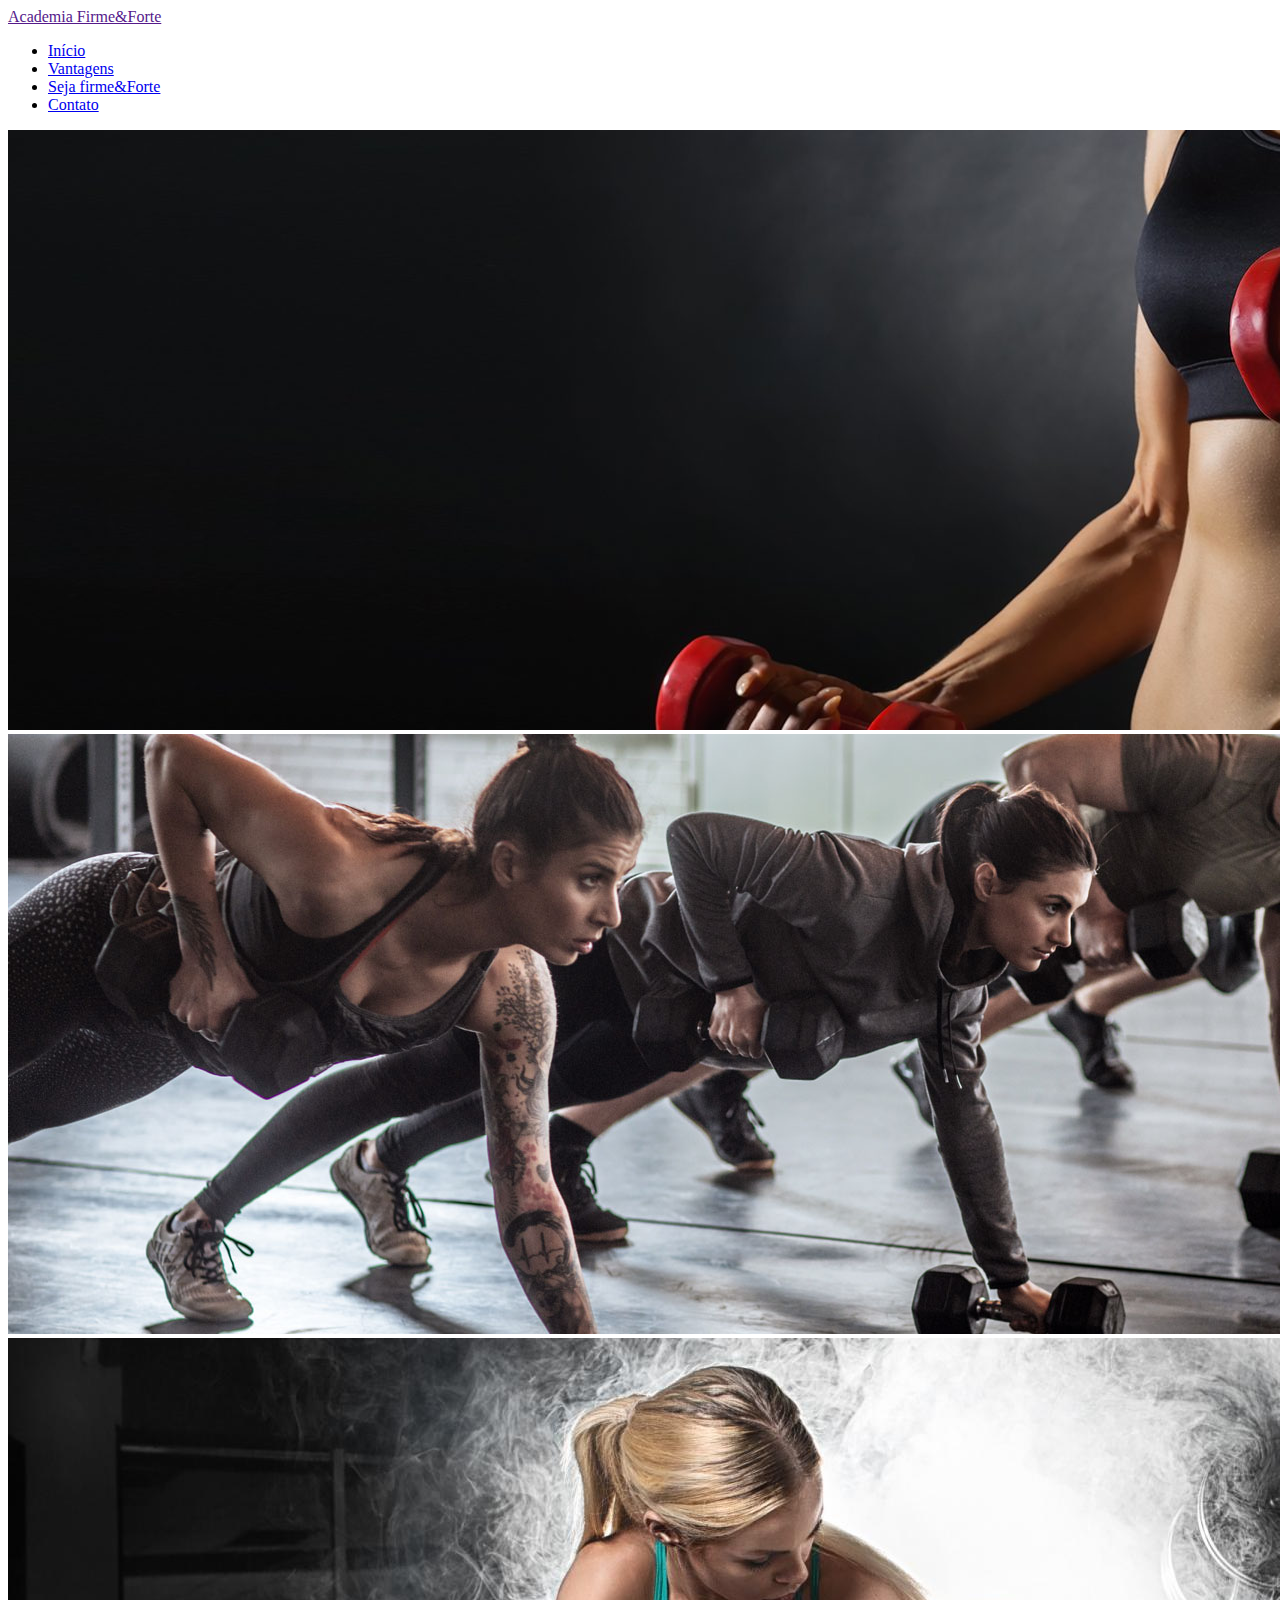
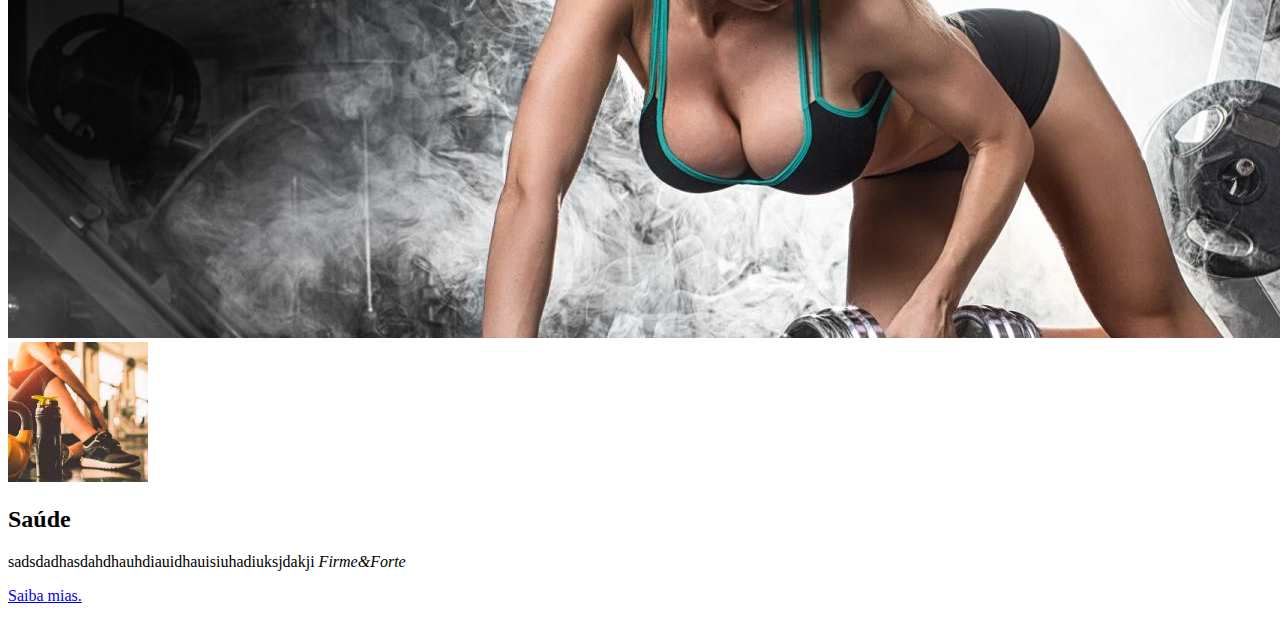
<file: academia/index.html>
<!DOCTYPE html> 
<html lang "pt-br">
    <head>
        <title></title>
        <meta charset="utf8">
        <meta name="viewport" content="width=device-width, initial-scale=1.0">
        <link href="https://cdn.jsdelivr.net/npm/bootstrap@5.0.1/dist/css/bootstrap.min.css" rel="stylesheet" integrity="sha384-+0n0xVW2eSR5OomGNYDnhzAbDsOXxcvSN1TPprVMTNDbiYZCxYbOOl7+AMvyTG2x" crossorigin="anonymous"> <!-- link para usar bootstrap na nuvem css-->

    </head>

    <body>
        <main>
            <nav class="navbar navbar-expand-lg navbar-dark bg-dark" >
                <a href="" class="navbar-brand">Academia Firme&Forte</a>
                <ul class="navbar-nav">
                    <li class="nav-item">
                        <a href="#" class="nav-link"> Início</a>
                    </li>

                    <li class="nav-item">
                        <a href="#" class="nav-link">Vantagens</a>
                    </li>

                    <li class="nav-item">
                        <a href="#" class="nav-link">Seja firme&Forte</a>
                    </li>

                    <li class="nav-item">
                        <a href="#" class="nav-link">Contato</a>
                    </li>
                </ul>

            </nav>

            <div id="carousel" class="carousel slide" data-bs-ride="carousel">
                <div class="carousel-inner">
                  <div class="carousel-item active">
                    <img src="img/musculação-1920x600.jpg" class="d-block w-100" alt="mulher halter">
                  </div>
                  <div class="carousel-item">
                    <img src="img/musculacao2.jpg" class="d-block w-100" alt="grupo em exercício">
                  </div>
                  <div class="carousel-item">
                    <img src="img/musculacao3.jpg" class="d-block w-100" alt=" mulher treinando">
                  </div>
                </div>
              </div>

              <div class="container">
                <div class="row">
                    <div class="col-lg-4">
                        <img src="img/download.jpeg"  class="rounded-circle" width="140" height="140" alt="mulher descançando">
                        <h2>Saúde</h2>
                        <p>sadsdadhasdahdhauhdiauidhauisiuhadiuksjdakji <em>Firme&Forte</em> </p>
                        <p>
                            <a href="#" class="btn-btn success">Saiba mias.</a>
                        </p>

                    </div>

                    <div class="col-lg-4">

                    </div>

                    <div class="col-lg-4">

                    </div>

                </div>

              </div>
        </main>
        <div>

        </div>

        <script src="https://cdn.jsdelivr.net/npm/@popperjs/core@2.9.2/dist/umd/popper.min.js" integrity="sha384-IQsoLXl5PILFhosVNubq5LC7Qb9DXgDA9i+tQ8Zj3iwWAwPtgFTxbJ8NT4GN1R8p" crossorigin="anonymous"></script> <!-- links para usar bootstrap na nuvem javascript-->
        <script src="https://cdn.jsdelivr.net/npm/bootstrap@5.0.1/dist/js/bootstrap.min.js" integrity="sha384-Atwg2Pkwv9vp0ygtn1JAojH0nYbwNJLPhwyoVbhoPwBhjQPR5VtM2+xf0Uwh9KtT" crossorigin="anonymous"></script>
    </body>

</html>
</file>
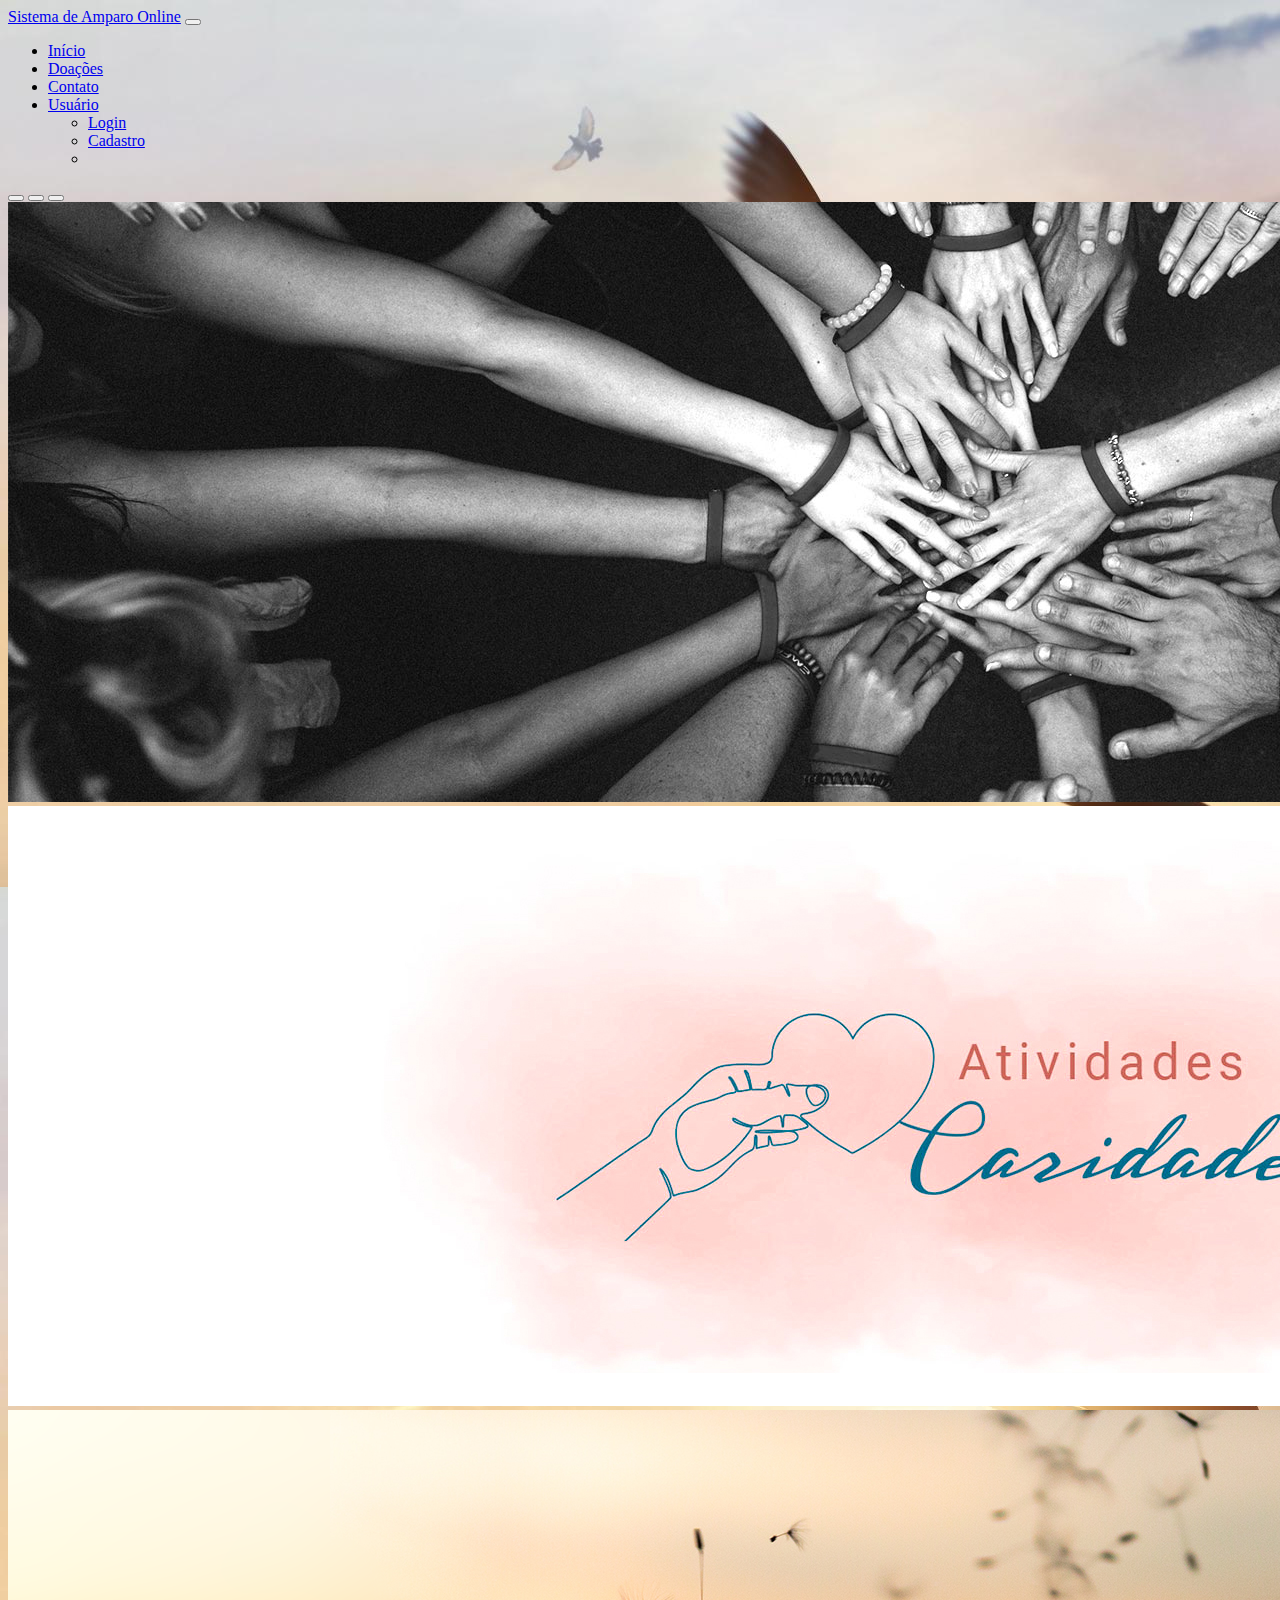
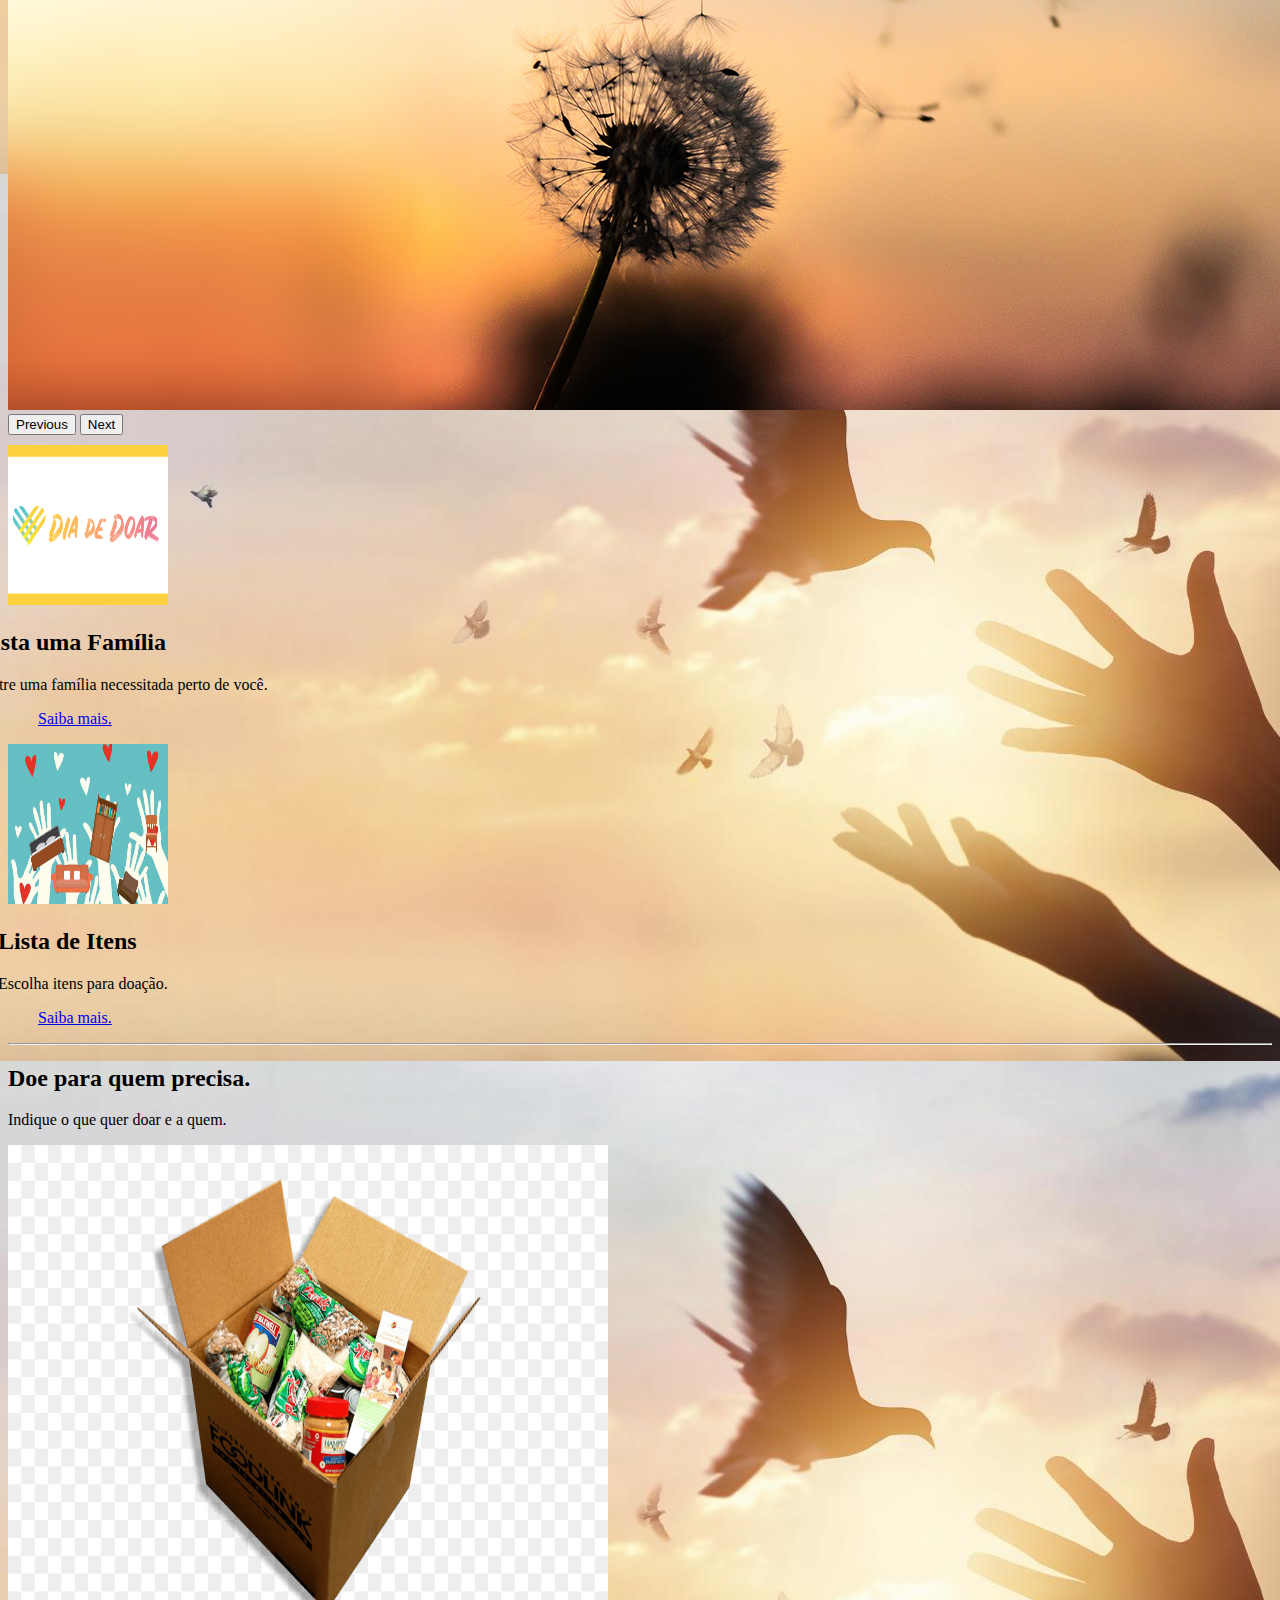
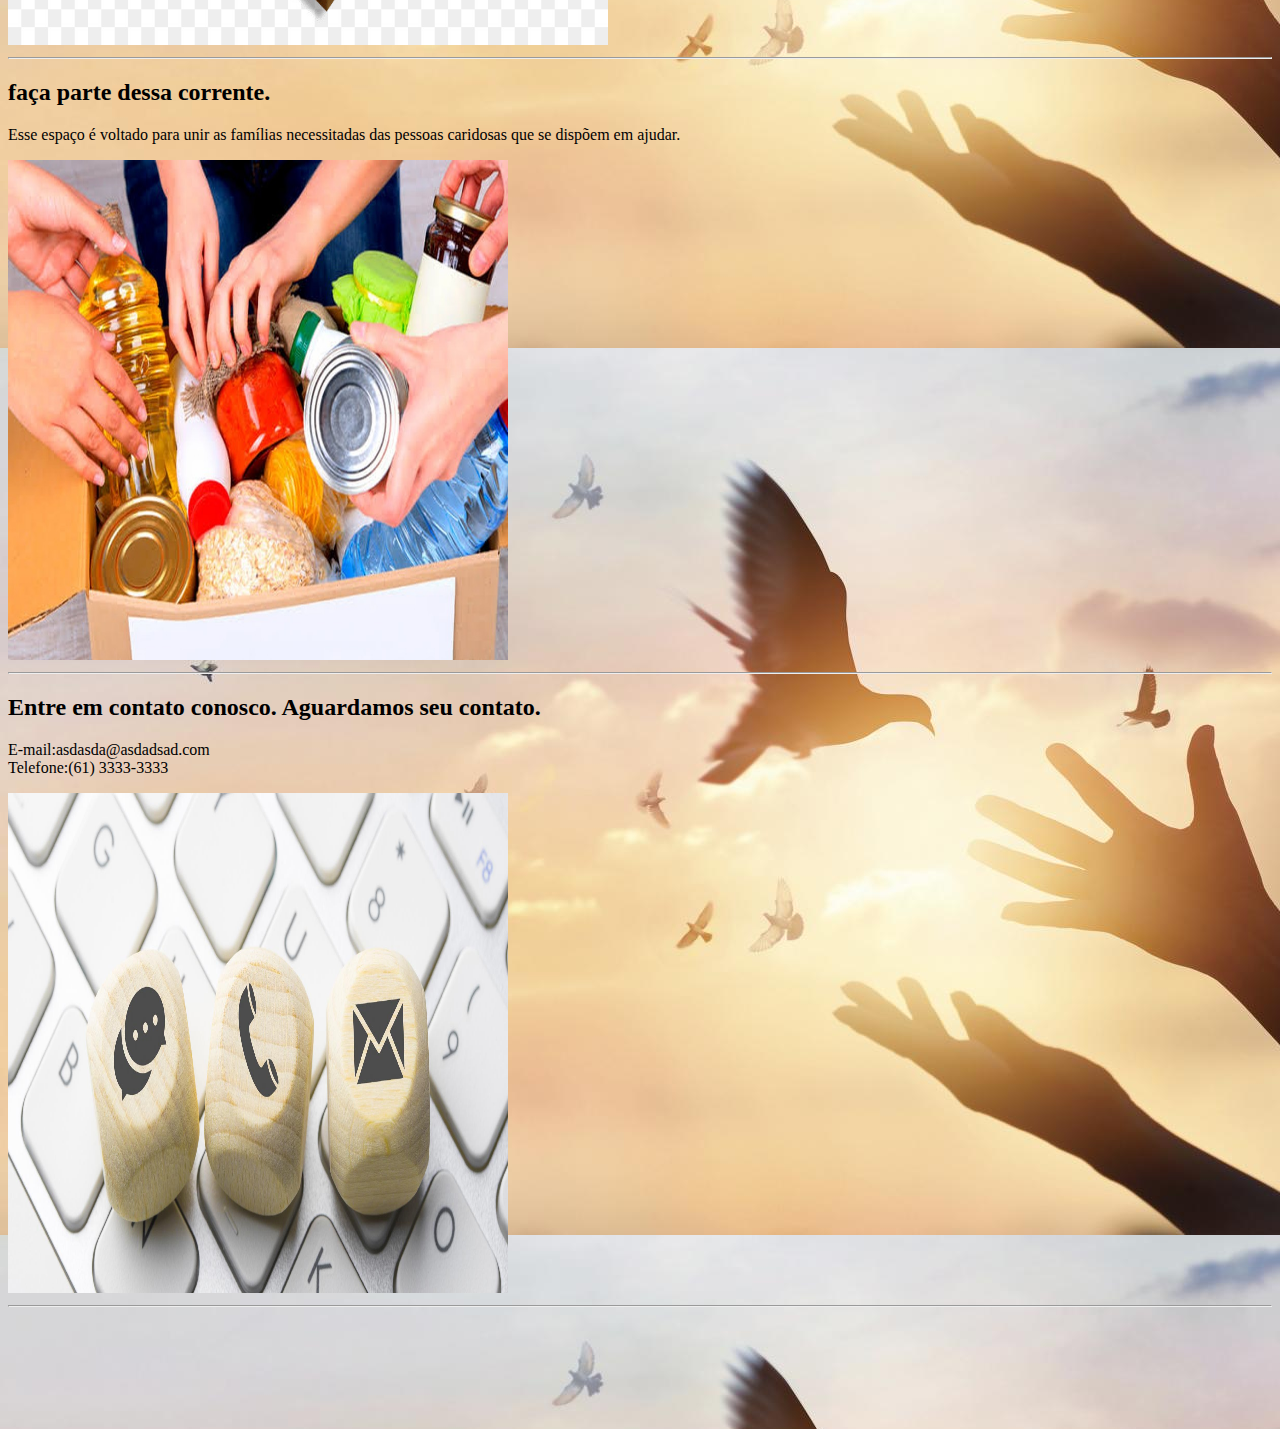
<file: amparoonline/index.html>
<!DOCTYPE html> 
<html lang="pt-br">
    <head>
        <title></title>
        <meta charset="utf8">
        <meta name="viewport" content="width=device-width, initial-scale=1.0">
        <link href="https://cdn.jsdelivr.net/npm/bootstrap@5.0.1/dist/css/bootstrap.min.css" rel="stylesheet" integrity="sha384-+0n0xVW2eSR5OomGNYDnhzAbDsOXxcvSN1TPprVMTNDbiYZCxYbOOl7+AMvyTG2x" crossorigin="anonymous"> <!-- link para usar bootstrap na nuvem css-->
        <link rel="stylesheet" href="css/style.css">

    </head>
    <body style="background-image: url(img/pomba.jpg);">
        <main>
          
            <!--<nav class="navbar navbar-expand-lg navbar-dark bg-dark">
              <div class="container-fluid"></div> 
                <a href="" class="navbar-brand">Sistema de Amparo Online</a>
                <ul class="navbar-nav">
                    <li class="nav-item">
                        <a href="#" class="nav-link">Início</a>
                    </li>

                    <li class="nav-item">
                        <a href="#forma-doar" class="nav-link">Meios de Doação</a>
                    </li> 

                    <li class="nav-item">
                        <a href="#sobre" class="nav-link">Amparo Online</a>
                    </li>

                    <li class="nav-item">
                        <a href="#contato" class="nav-link">Contato</a>
                    </li>
                </ul>-->

                <!--<nav class="navbar navbar-expand-lg navbar-light bg-light">
                  <div class="container-fluid">
                    <a class="navbar-brand" href="#">Sistema de Amparo Online</a>
                    <button class="navbar-toggler" type="button" data-bs-toggle="collapse" data-bs-target="#navbarNavAltMarkup" aria-controls="navbarNavAltMarkup" aria-expanded="false" aria-label="Toggle navigation">
                      <span class="navbar-toggler-icon"></span>
                    </button>
                    <div class="collapse navbar-collapse" id="navbarNavAltMarkup">
                      <div class="navbar-nav">
                        <a class="nav-link active" aria-current="page" href="#">Início</a>
                        <a class="nav-link" href="#forma-doar">Doações</a>
                        <a class="nav-link" href="#sobre">Sobre</a>
                        <a class="nav-link" href="#contato">Contato</a>
                        <a class="nav-link" href="#entrar">Entrar</a>
                        <a class="nav-link disabled" href="#membro" tabindex="-1" aria-disabled="true">Membro</a>
                      </div>
                    </div>
                  </div>
                </nav>

            </nav>-->

            <nav class="navbar navbar-expand-lg navbar-dark bg-dark">
              <div class="container-fluid">
                <a class="navbar-brand" href="#">Sistema de Amparo Online</a>
                <!--<nav class="navbar navbar-light bg-light">
  <a class="navbar-brand" href="#">
    <img src="/docs/4.1/assets/brand/bootstrap-solid.svg" width="30" height="30" class="d-inline-block align-top" alt="">
    Bootstrap
  </a>
</nav>-->
                <button class="navbar-toggler" type="button" data-bs-toggle="collapse" data-bs-target="#navbarNavDropdown" aria-controls="navbarNavDropdown" aria-expanded="false" aria-label="Toggle navigation">
                  <span class="navbar-toggler-icon"></span>
                </button>
                <div class="collapse navbar-collapse" id="navbarNavDropdown">
                  <ul class="navbar-nav">
                    <li class="nav-item">
                      <a class="nav-link active" aria-current="page" href="#">Início</a>
                    </li>
                    <li class="nav-item">
                      <a class="nav-link" href="#forma-doar">Doações</a>
                    </li>
                    <li class="nav-item">
                      <a class="nav-link" href="#sobre">Contato</a>
                    </li>
                    <li class="nav-item dropdown">
                      <a class="nav-link dropdown-toggle" href="#" id="navbarDropdownMenuLink" role="button" data-bs-toggle="dropdown" aria-expanded="false">
                        Usuário
                      </a>
                      <ul class="dropdown-menu" aria-labelledby="navbarDropdownMenuLink">
                        <li><a class="dropdown-item" href="login.html">Login</a></li>
                        <li><a class="dropdown-item" href="formulario.html">Cadastro</a></li>
                        <li><a class="dropdown-item" href="#"></a></li>
                      </ul>
                    </li>
                  </ul>
                </div>
              </div>
            </nav>

            <div id="carrossel" class="carousel slide carousel-fade carousel-dark" data-bs-ride="carousel">
                
                <!--indicadores: Adiciona indicadores para o carrossel. Estes são os pequenos 
                    pontos na parte inferior de cada slide (que indica quantos slides existem 
                    no carrossel e qual slide o usuário está visualizando no momento-->
                <div class="carousel-indicators">
                    <button type="button" data-bs-target="#carrossel" data-bs-slide-to="0" class="active" aria-current="true" aria-label="Slide 1"></button>
                    <button type="button" data-bs-target="#carrossel" data-bs-slide-to="1" aria-label="Slide 2"></button>
                    <button type="button" data-bs-target="#carrossel" data-bs-slide-to="2" aria-label="Slide 3"></button>
                </div>

                <div class="carousel-inner"> <!--adiciona slides ao carrossel-->
                  <div class="carousel-item active" data-bs-interval="2000"> <!--Especifica o conteúdo de cada slide-->
                    <img src="img/banner-familia.jpg" class="d-block w-100" alt="grupo de mãos">
                  </div>
                  <div class="carousel-item" data-bs-interval="2000">
                    <img src="img/caridade.jpg" class="d-block w-100" alt="banner simples">
                  </div>
                  <div class="carousel-item" data-bs-interval="2000">
                    <img src="img/denteLeao.png" class="d-block w-100" alt="mãos dadas">
                  </div>
                </div>
                
                    <!--Controles-->
                    <!--Adiciona um botão esquerdo (anterior) ao carrossel, que permite ao usuário 
                    voltar entre os slides-->                  
                    <button class="carousel-control-prev" type="button" data-bs-target="#carrossel" data-bs-slide="prev">
                        <span class="carousel-control-prev-icon" aria-hidden="true"></span>
                        <span class="visually-hidden">Previous</span>
                    </button>

                      <!--Adiciona um botão direito (proximo) ao carrossel, que permite ao usuário 
                    avançar entre os slides-->
                      <button class="carousel-control-next" type="button" data-bs-target="#carrossel" data-bs-slide="next">
                        <span class="carousel-control-next-icon" aria-hidden="true"></span>
                        <span class="visually-hidden">Next</span>
                      </button>

              </div>

              <div class="container">
                <div class="row">
                    <div class="col-lg-4 customizaHeading">
                        <img src="img/Dia-de-Doar.jpg"  class="rounded-circle" width="160" height="160" alt="imagem com escrita dia de doar">
                        <h2 style="margin-left: -50px;">Assista uma Família</h2>
                        <p style="margin-left: -50px;">Encontre uma família necessitada perto de você.<em></em> </p>
                        <p>
                            <a href="#" class="btn btn-success" style="margin-left: 30px;">Saiba mais.</a>
                        </p>

                    </div>

                    <div class="col-lg-4 customizaHeading">
                        <img src="img/doacao-de-moveis.jpg" class="rounded-circle" width="160" height="160" alt="imagem de mãos">
                        <h2 style="margin-left: -10px;">Lista de Itens</h2>
                        <p style="margin-left: -10px;">Escolha itens para doação.<em></em> </p>
                        <p>
                            <a href="#" class="btn btn-success" style="margin-left: 30px;">Saiba mais.</a>
                        </p>

                    </div>

                    <div class="col-lg-4">

                    </div>

                <div class="container marketing">
                    <hr class="featurette-divider">
                    <div class="row featurette" id="forma-doar">
                        <div class="col-md-7">
                          <h2 class="featurette-heading" style="vertical-align: inherit;">Doe para quem precisa.
                            <span class="text-muted" style="vertical-align: inherit;">
                            </span>
                            </h2>
                          <p class="lead" style="vertical-align: inherit;">Indique o que quer doar e a quem.</p>
                        </div>

                        <div class="col-md-5">
                          <div id="imagem">
                            <img class="bd-placeholder-img bd-placeholder-img-lg featurette-image img-fluid mx-auto" src="img/caixaAlimentos.jpg" alt="" width="600px" height="500" role="img">
                            
                          </div>
                        </div>
                    </div>
                    
                      <hr class="featurette-divider">
                      <div class="row featurette" id="sobre">
                        <div class="col-md-7 order-md-2">
                          <h2 class="featurette-heading" style="vertical-align: inherit;">faça parte dessa corrente. 
                            <span class="text-muted" style="vertical-align: inherit;"></span>
                            </h2>
                          <p class="lead" style="vertical-align: inherit;">Esse espaço é voltado para unir as famílias necessitadas das pessoas caridosas que se dispõem em ajudar.</p>
                        </div>
                        <div class="col-md-5 order-md-1">
                          <img class="bd-placeholder-img bd-placeholder-img-lg featurette-image img-fluid mx-auto" src="img/doacao.jpg" alt="" width="500px" height="500" role="img">
                          <!--<svg class="bd-placeholder-img bd-placeholder-img-lg featurette-image img-fluid mx-auto" width="500" height="500" xmlns="http://www.w3.org/2000/svg" role="img" aria-label="Marcador de posição: 500x500" preserveAspectRatio="xMidYMid slice" focusable="false"><title>Placeholder</title><rect width="100%" height="100%" fill="#eee"></rect><text x="50%" y="50%" fill="#aaa" dy=".3em">500x500</text></svg>
                          -->
                        </div>
                      </div>
                      <hr class="featurette-divider">
                      <div class="row featurette" id="contato">
                        <div class="col-md-7">
                          <h2 class="featurette-heading" style="vertical-align: inherit;">Entre em contato conosco. 
                            <span class="text-muted" style="vertical-align: inherit;">Aguardamos seu contato.</span></h2>
                          <p class="lead" style="vertical-align: inherit;">E-mail:asdasda@asdadsad.com <br> Telefone:(61) 3333-3333</p>
                        </div>
                        <div class="col-md-5">
                          <img class="bd-placeholder-img bd-placeholder-img-lg featurette-image img-fluid mx-auto" src="img/contato.jpg" alt="" width="500px" height="500px" role="img">
                          <!--<svg class="bd-placeholder-img bd-placeholder-img-lg featurette-image img-fluid mx-auto" width="500" height="500" xmlns="http://www.w3.org/2000/svg" role="img" aria-label="Marcador de posição: 500x500" preserveAspectRatio="xMidYMid slice" focusable="false"><title>Placeholder</title><rect width="100%" height="100%" fill="#eee"></rect><text x="50%" y="50%" fill="#aaa" dy=".3em">500x500</text></svg>
                          -->
                        </div>
                      </div>
                      <hr class="featurette-divider">
                </div>

              </div>
              <a href="index.html"> <img src="img/topo.png" alt="botão topo" width="100px" style="bottom: 0%; margin-left: 100%; position: sticky;"></a>
              
        </main>
        
        <script src="https://cdn.jsdelivr.net/npm/@popperjs/core@2.9.2/dist/umd/popper.min.js" integrity="sha384-IQsoLXl5PILFhosVNubq5LC7Qb9DXgDA9i+tQ8Zj3iwWAwPtgFTxbJ8NT4GN1R8p" crossorigin="anonymous"></script> <!-- links para usar bootstrap na nuvem javascript-->
        <script src="https://cdn.jsdelivr.net/npm/bootstrap@5.0.1/dist/js/bootstrap.min.js" integrity="sha384-Atwg2Pkwv9vp0ygtn1JAojH0nYbwNJLPhwyoVbhoPwBhjQPR5VtM2+xf0Uwh9KtT" crossorigin="anonymous"></script>
    </body>
 </html>
</file>
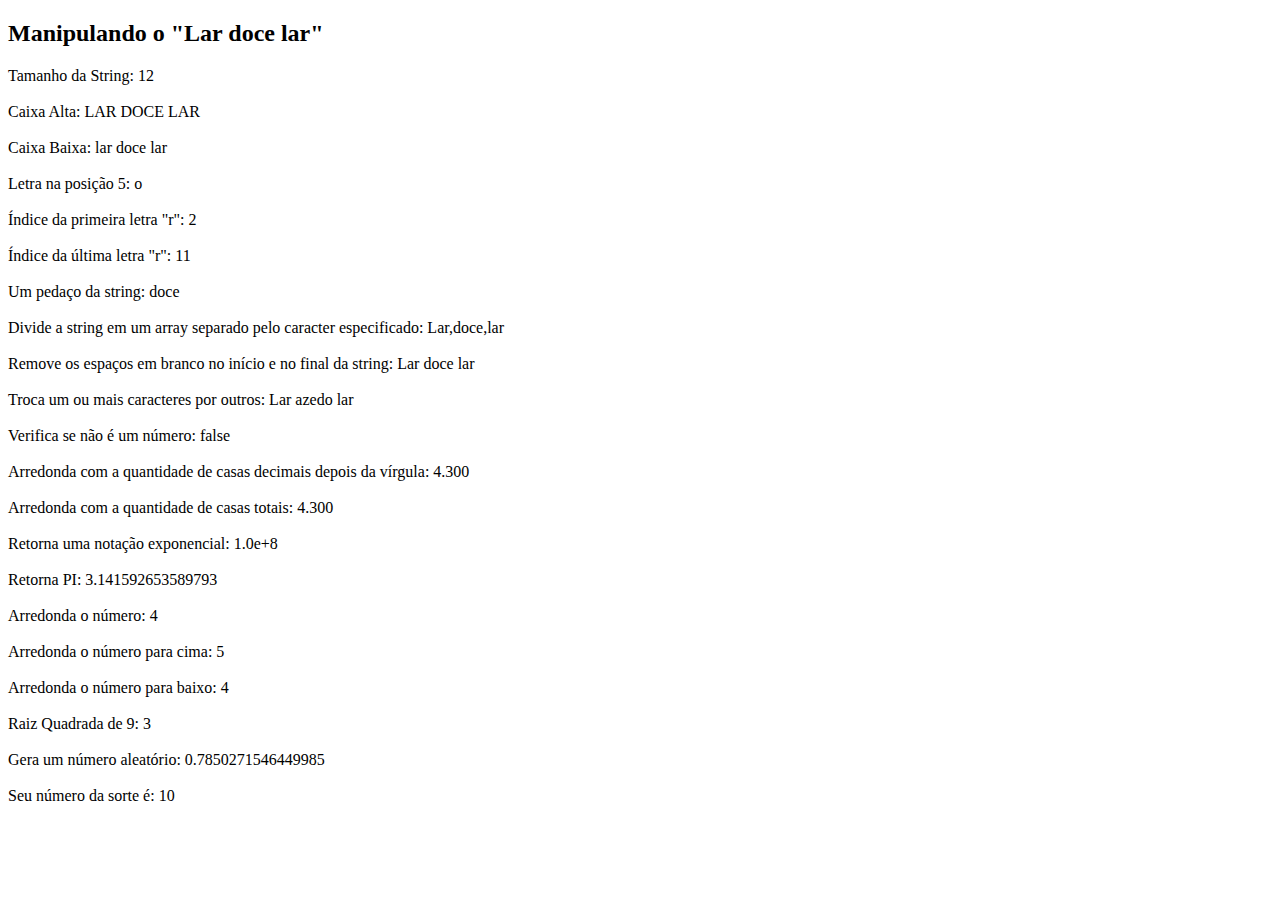
<file: javaObjects.html>
<!DOCTYPE html>
<html lang="pt-br">
	<head>
		<meta charset="utf-8">
        <title>Java Global Object</title>
        
    </head>
    <body>
         
        <h2>Manipulando o "Lar doce lar"</h2>
        


        <script src="js/javaObjects.js"></script>
    </body>
</html>
</file>
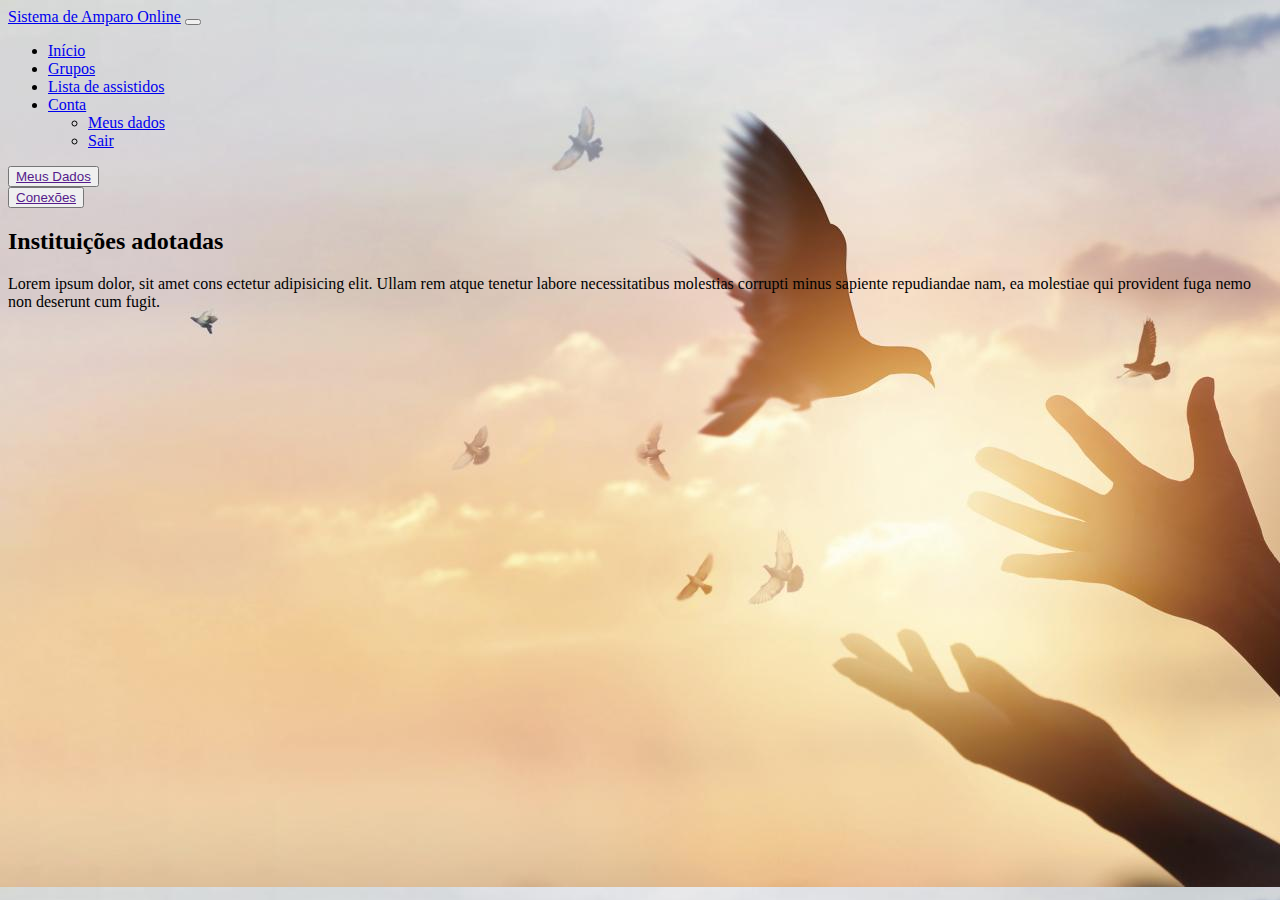
<file: amparoonline/areaUsuario.html>
<!DOCTYPE html>
<html lang="pt-br">

<head>
  <meta charset="UTF-8">
  <meta name="viewport" content="width=device-width, initial-scale=1.0">
  <link href="https://cdn.jsdelivr.net/npm/bootstrap@5.0.1/dist/css/bootstrap.min.css" rel="stylesheet"
    integrity="sha384-+0n0xVW2eSR5OomGNYDnhzAbDsOXxcvSN1TPprVMTNDbiYZCxYbOOl7+AMvyTG2x" crossorigin="anonymous">
  <script src="https://cdn.jsdelivr.net/npm/@popperjs/core@2.9.2/dist/umd/popper.min.js"
    integrity="sha384-IQsoLXl5PILFhosVNubq5LC7Qb9DXgDA9i+tQ8Zj3iwWAwPtgFTxbJ8NT4GN1R8p"
    crossorigin="anonymous"></script> <!-- links para usar bootstrap na nuvem javascript-->
  <script src="https://cdn.jsdelivr.net/npm/bootstrap@5.0.1/dist/js/bootstrap.min.js"
    integrity="sha384-Atwg2Pkwv9vp0ygtn1JAojH0nYbwNJLPhwyoVbhoPwBhjQPR5VtM2+xf0Uwh9KtT"
    crossorigin="anonymous"></script>
  <title>Área do Usuário</title>
</head>

<body style="background-image: url(img/pomba.jpg);">
  <main>

    <nav class="navbar navbar-expand-lg navbar-dark bg-dark">
      <div class="container-fluid">
        <a class="navbar-brand" href="#">Sistema de Amparo Online</a>
        <button class="navbar-toggler" type="button" data-bs-toggle="collapse" data-bs-target="#navbarNavDropdown"
          aria-controls="navbarNavDropdown" aria-expanded="false" aria-label="Toggle navigation">
          <span class="navbar-toggler-icon"></span>
        </button>
        <div class="collapse navbar-collapse" id="navbarNavDropdown">
          <ul class="navbar-nav">
            <li class="nav-item">
              <a class="nav-link active" aria-current="page" href="#">Início</a>
            </li>
            <li class="nav-item">
              <a class="nav-link" href="#forma-doar">Grupos</a>
            </li>
            <li class="nav-item">
              <a class="nav-link" href="#sobre">Lista de assistidos</a>
            </li>
            <li class="nav-item dropdown">
              <a class="nav-link dropdown-toggle" href="#" id="navbarDropdownMenuLink" role="button"
                data-bs-toggle="dropdown" aria-expanded="false">
                Conta
              </a>
              <ul class="dropdown-menu" aria-labelledby="navbarDropdownMenuLink">
                <li><a class="dropdown-item" href="login.html">Meus dados</a></li>
                <li><a class="dropdown-item" href="formulario.html">Sair</a></li>

              </ul>
            </li>
          </ul>
        </div>
      </div>
    </nav>

    <!--<div id="carrossel" class="carousel slide carousel-fade carousel-dark" data-bs-ride="carousel">
            
            <!--indicadores: Adiciona indicadores para o carrossel. Estes são os pequenos 
                pontos na parte inferior de cada slide (que indica quantos slides existem 
                no carrossel e qual slide o usuário está visualizando no momento
            <div class="carousel-indicators">
                <button type="button" data-bs-target="#carrossel" data-bs-slide-to="0" class="active" aria-current="true" aria-label="Slide 1"></button>
                <button type="button" data-bs-target="#carrossel" data-bs-slide-to="1" aria-label="Slide 2"></button>
                <button type="button" data-bs-target="#carrossel" data-bs-slide-to="2" aria-label="Slide 3"></button>
            </div>

            <div class="carousel-inner"> <!--adiciona slides ao carrossel
              <div class="carousel-item active" data-bs-interval="2000"> <!--Especifica o conteúdo de cada slide
                <img src="img/banner-familia.jpg" class="d-block w-100" alt="grupo de mãos">
              </div>
              <div class="carousel-item" data-bs-interval="2000">
                <img src="img/caridade.jpg" class="d-block w-100" alt="banner simples">
              </div>
              <div class="carousel-item" data-bs-interval="2000">
                <img src="img/denteLeao.png" class="d-block w-100" alt="mãos dadas">
              </div>
            </div>
            
                <!--Controles-->
    <!--Adiciona um botão esquerdo (anterior) ao carrossel, que permite ao usuário 
                voltar entre os slides                
                <button class="carousel-control-prev" type="button" data-bs-target="#carrossel" data-bs-slide="prev">
                    <span class="carousel-control-prev-icon" aria-hidden="true"></span>
                    <span class="visually-hidden">Previous</span>
                </button>

                  <!--Adiciona um botão direito (proximo) ao carrossel, que permite ao usuário 
                avançar entre os slides
                  <button class="carousel-control-next" type="button" data-bs-target="#carrossel" data-bs-slide="next">
                    <span class="carousel-control-next-icon" aria-hidden="true"></span>
                    <span class="visually-hidden">Next</span>
                  </button>

          </div>

          <div class="container">
            <div class="row">
                <div class="col-lg-4 customizaHeading">
                    <img src="img/Dia-de-Doar.jpg"  class="rounded-circle" width="160" height="160" alt="imagem com escrita dia de doar">
                    <h2 style="margin-left: -50px;">Assista uma Família</h2>
                    <p style="margin-left: -50px;">Encontre uma família necessitada perto de você.<em></em> </p>
                    <p>
                        <a href="#" class="btn btn-success" style="margin-left: 30px;">Saiba mais.</a>
                    </p>

                </div>

                <div class="col-lg-4 customizaHeading">
                    <img src="img/doacao-de-moveis.jpg" class="rounded-circle" width="160" height="160" alt="imagem de mãos">
                    <h2 style="margin-left: -10px;">Lista de Itens</h2>
                    <p style="margin-left: -10px;">Escolha itens para doação.<em></em> </p>
                    <p>
                        <a href="#" class="btn btn-success" style="margin-left: 30px;">Saiba mais.</a>
                    </p>

                </div>-->

    <div class="container">
      <div class="row">
        <div class="col-3">
          <div class="row-cols-3">
            <div class="modal-dialog">

              <button><a href="">Meus Dados</a></button>

            </div>
            <div>

            </div>

            <button><a href="">Conexões</a></button>

          </div>
        </div>
        <div class="col-9">
          <h2>Instituições adotadas</h2>
          <p>Lorem ipsum dolor, sit amet cons ectetur adipisicing elit. Ullam rem atque tenetur labore necessitatibus
            molestias corrupti minus sapiente repudiandae nam, ea molestiae qui provident fuga nemo non deserunt cum
            fugit.</p>

        </div>

      </div>

    </div>

    <a href="index.html"> <img src="img/topo.png" alt="botão topo" width="100px"
        style="bottom: 0%; margin-left: 100%; position: sticky;"></a>

  </main>

</body>

</html>
</file>
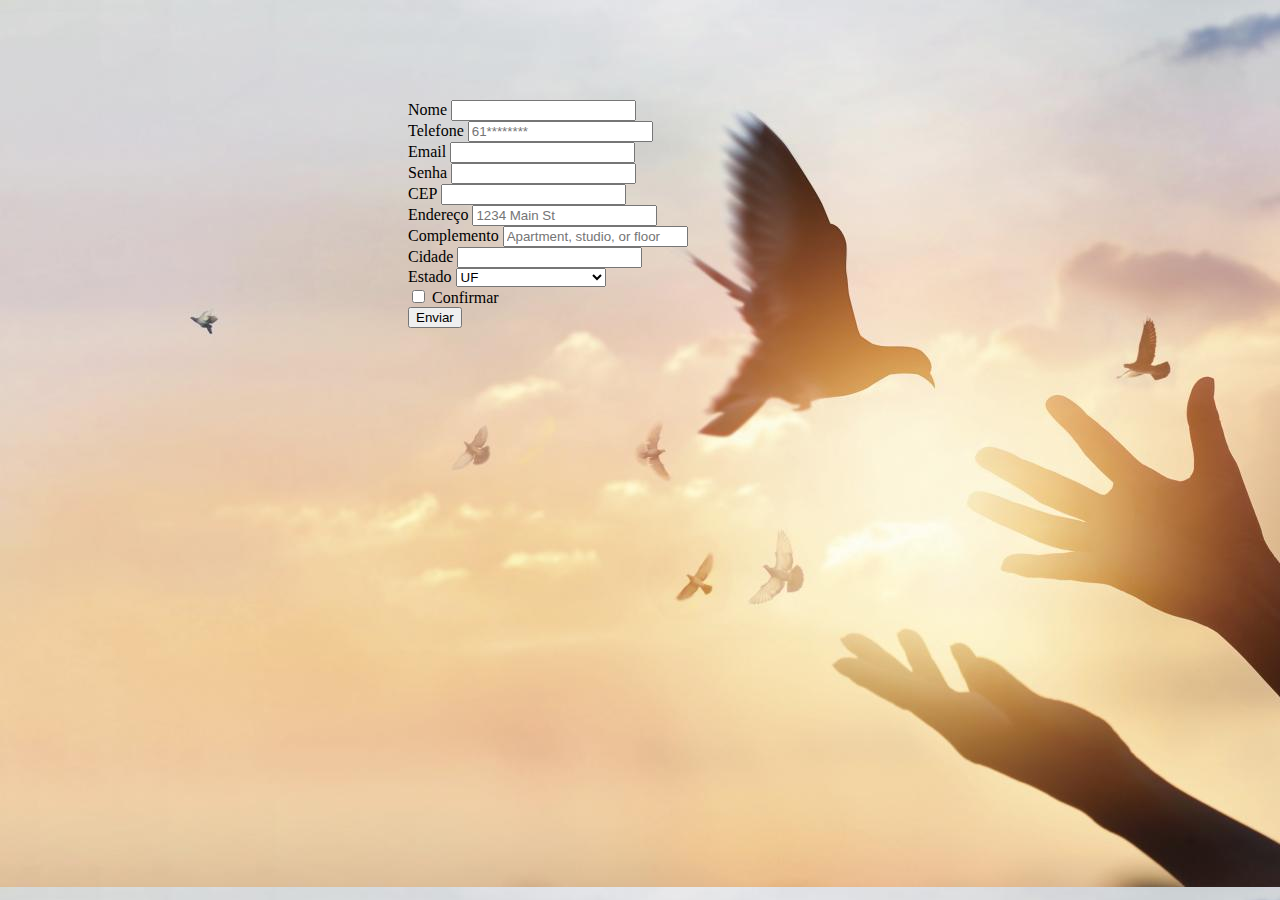
<file: amparoonline/formulario.html>
<!DOCTYPE html>
<html lang="pt-br">
<head>
    <meta charset="UTF-8">
    <meta name="viewport" content="width=device-width, initial-scale=1.0">
    <link rel="stylesheet" href="css/style.css">
    <link href="https://cdn.jsdelivr.net/npm/bootstrap@5.0.1/dist/css/bootstrap.min.css" rel="stylesheet" integrity="sha384-+0n0xVW2eSR5OomGNYDnhzAbDsOXxcvSN1TPprVMTNDbiYZCxYbOOl7+AMvyTG2x" crossorigin="anonymous"> 
    <title>Formulário</title>
</head>

<body id="formularioBody"> <!--style="background-image: url(img/pomba.jpg);"-->
  
    <div style="width: 800px; margin-top: 100px;margin-left: 400px;">
    <form class="row g-3"  method="POST" action="PHP/conexao.php"> <!-- post envia os dados de forma escondida, diferente do get que mostra na url/ action leva para o arquivo conexao.php-->
        <div class="col-12">
            <label for="inputName" class="form-label">Nome</label>
            <input type="text" class="form-control" id="inputName" name="nome">
        </div>
        <div class="col-12">
            <label for="inputTel" class="form-label">Telefone</label>
            <input type="tel" class="form-control" id="inputTel" placeholder="61********" name="tel">
        </div>
        <div class="col-md-6">
          <label for="inputEmail4" class="form-label">Email</label>
          <input type="email" class="form-control" id="inputEmail4" name="email">
        </div>
        <div class="col-md-6">
          <label for="inputPassword4" class="form-label">Senha</label>
          <input type="password" class="form-control" id="inputPassword4" name="senha">
        </div>
        <div class="col-md-2">
          <label for="inputZip" class="form-label">CEP</label>
          <input type="text" class="form-control" id="inputZip" name="cep">
        </div>
        <div class="col-12">
          <label for="inputAddress" class="form-label">Endereço</label>
          <input type="text" class="form-control" id="inputAddress" placeholder="1234 Main St" name="endereco">
        </div>
        <div class="col-12">
          <label for="inputAddress2" class="form-label">Complemento</label>
          <input type="text" class="form-control" id="inputAddress2" placeholder="Apartment, studio, or floor" name="complemento">
        </div>
        <div class="col-md-6">
          <label for="inputCity" class="form-label">Cidade</label>
          <input type="text" class="form-control" id="inputCity" name="cidade">
        </div>
        <div class="col-md-4">
          <label for="inputState" class="form-label">Estado</label>
          <select id="inputState" class="form-select" name="estado">
            <option selected>UF</option>
            <option>Acre</option>
            <option>Alagoas</option>
            <option>Amapá</option>
            <option>Amazonas</option>
            <option>Bahia</option>
            <option>Ceará</option>
            <option>Distrito Federal</option>
            <option>Espírito Santo</option>
            <option>Goiás</option>
            <option>Maranhão</option>
            <option>Mato Grosso</option>
            <option>Mato Grosso do Sul</option>
            <option>Minas Gerais</option>
            <option>Pará</option>
            <option>Paraíba</option>
            <option>Paraná</option>
            <option>Pernambuco</option>
            <option>Piauí</option>
            <option>Rio de Janeiro</option>
            <option>Rio Grande do Norte</option>
            <option>Rio Grande do Sul (*)</option>
            <option>Rondônia</option>
            <option>Roraima</option>
            <option>Santa Catarina</option>
            <option>São Paulo</option>
            <option>Sergipe</option>
            <option>Tocantins</option>
          </select>
        </div>


        <div class="col-12">
          <div class="form-check">
            <input class="form-check-input" type="checkbox" id="gridCheck">
            <label class="form-check-label" for="gridCheck" name="confirmar">
              Confirmar
            </label>
          </div>
        </div>
        <div class="col-12">
          <button type="submit" class="btn btn-primary">Enviar</button>
        </div>
      </form>
    </div>
</body>
</html>
</file>
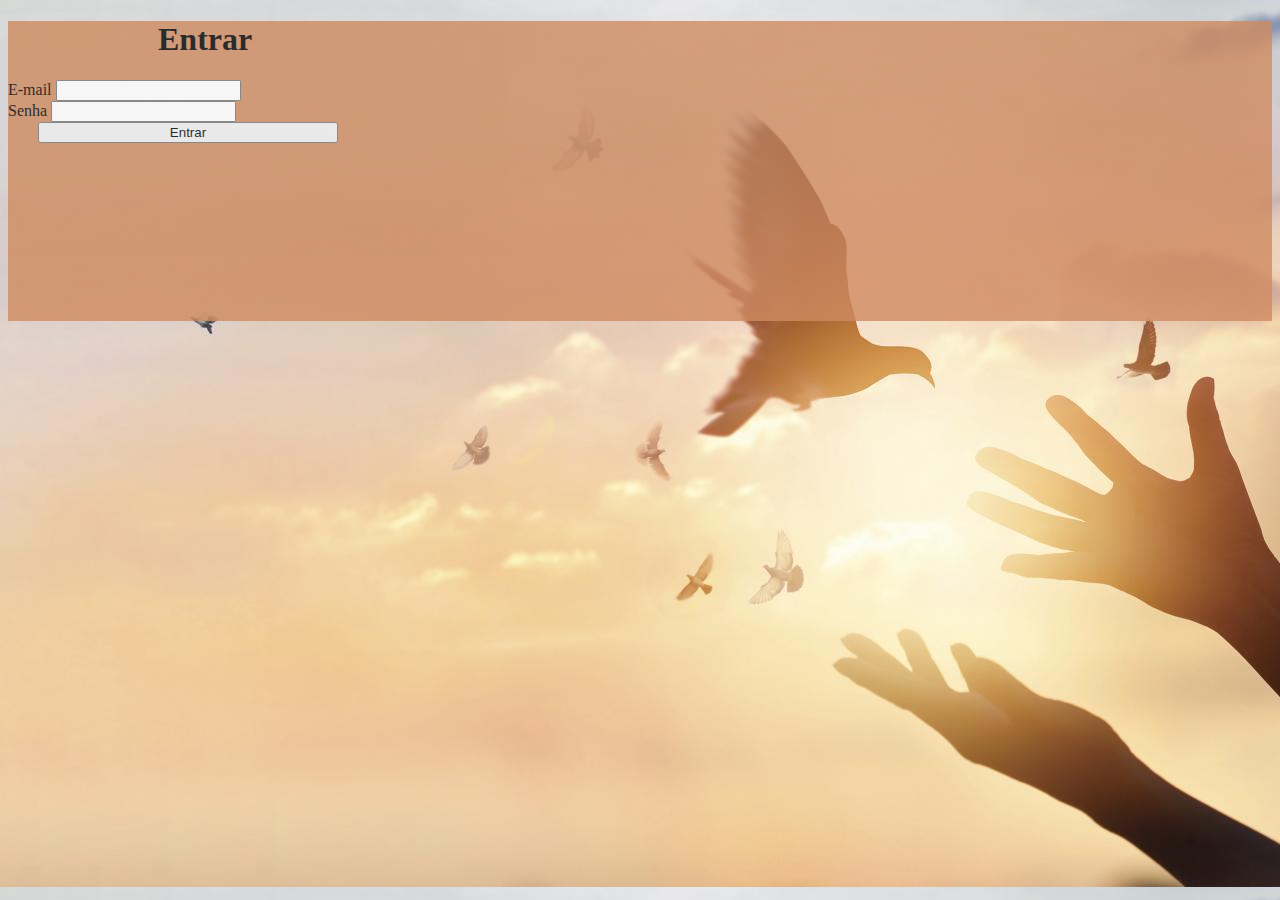
<file: amparoonline/login.html>
<!DOCTYPE html>
<html lang="pt-br">

<head>
<meta http-equiv="Content-Type" content="text/html;charset=UTF-8">
<link rel="stylesheet" href="css/style.css">
<meta name="viewport" content="width=device-width, initial-scale=1.0">
<link href="https://cdn.jsdelivr.net/npm/bootstrap@5.0.1/dist/css/bootstrap.min.css" rel="stylesheet" integrity="sha384-+0n0xVW2eSR5OomGNYDnhzAbDsOXxcvSN1TPprVMTNDbiYZCxYbOOl7+AMvyTG2x" crossorigin="anonymous"> 
<script src="https://cdn.jsdelivr.net/npm/@popperjs/core@2.9.2/dist/umd/popper.min.js" integrity="sha384-IQsoLXl5PILFhosVNubq5LC7Qb9DXgDA9i+tQ8Zj3iwWAwPtgFTxbJ8NT4GN1R8p" crossorigin="anonymous"></script> <!-- links para usar bootstrap na nuvem javascript-->
<script src="https://cdn.jsdelivr.net/npm/bootstrap@5.0.1/dist/js/bootstrap.min.js" integrity="sha384-Atwg2Pkwv9vp0ygtn1JAojH0nYbwNJLPhwyoVbhoPwBhjQPR5VtM2+xf0Uwh9KtT" crossorigin="anonymous"></script>
</head>

<body style="background-image: url(img/pomba.jpg);">
    <main> 
    <div class="container-fluid">
    <div class="row">
        <div class="col-12 mb-5"></div>
    </div>

        <div class="row">
        <div class="col-4">

        </div>
        <div class="col-4" id="form">
        <form > <!--style="width: 400px; padding-top: 50px; margin-left: 600px; margin-top: 200px; border-radius: 10%;"-->
            <div><h1 style=" margin-left: 150px; opacity:1;">Entrar</h1></div>
            <div class="mb-3 m-3">
                <label for="exampleInputEmail1" class="form-label" >E-mail</label>
                <input type="email" class="form-control" id="exampleInputEmail1" aria-describedby="emailHelp">
                <div id="emailHelp" class="form-text"></div>
            </div>
            <div class="mb-3 m-3" >
                <label for="exampleInputPassword1" class="form-label">Senha</label>
                <input type="password" class="form-control" id="exampleInputPassword1">
            </div>
            
            <button type="submit" class="btn btn-secondary" id="botaoEntrar">Entrar</button> 
            
        </form>
        </div> 
        <div class="col-4">

        </div>
    
    </div>
    </main>
</body>

</html>
</file>
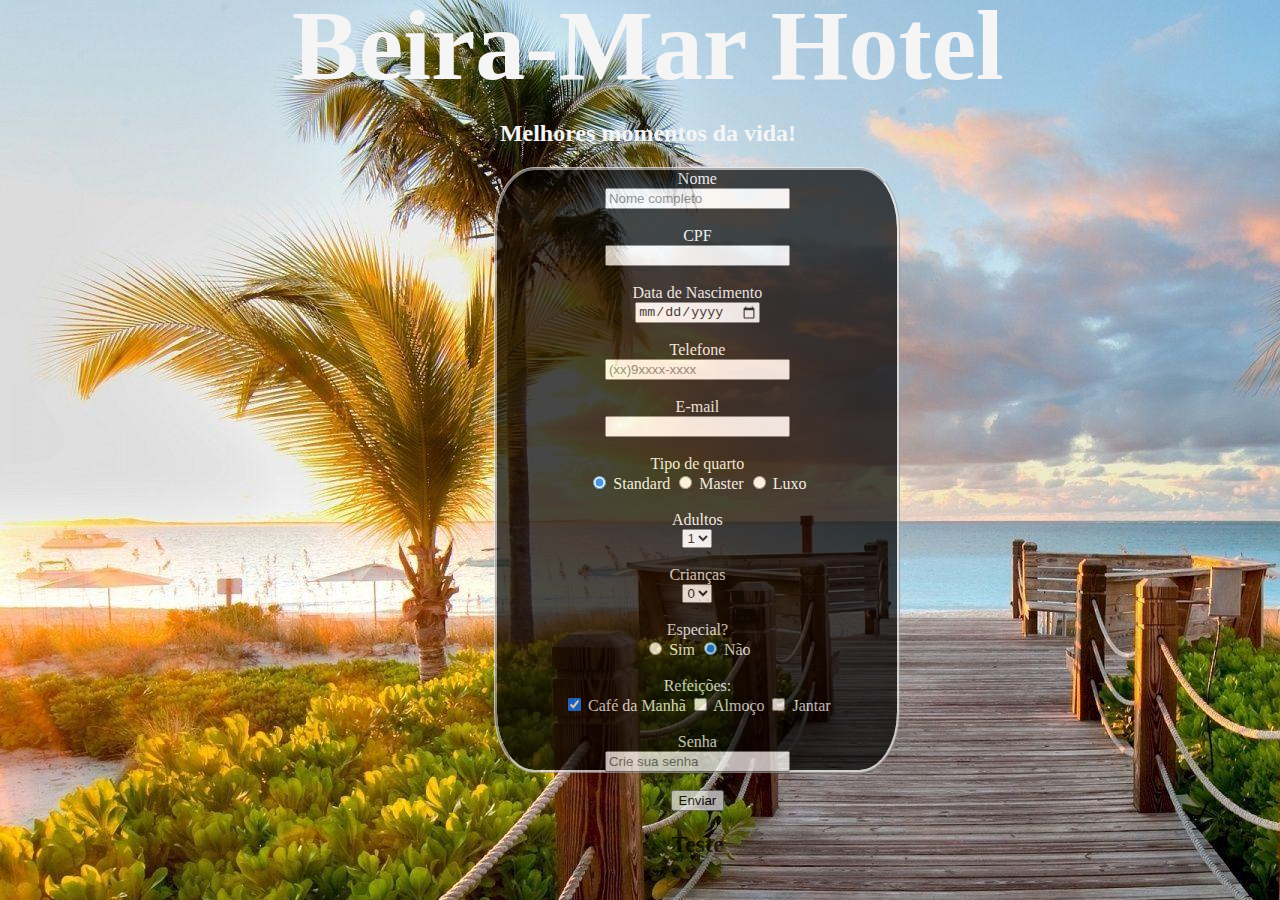
<file: hotel/form.html>
<!DOCTYPE html>
<html lang="pt-br">
   <head>
       <title>Hotel Beira-Mar</title>
       <meta charset="utf8">
       <link rel="stylesheet" href="css/style.css"> 

   </head>
   <body style="background-image: url(img/praia.jpg); width: 100%; height:100%; background-repeat: no-repeat;">
       <div>
           
        <h1 style="font-size: 100px; position: relative; margin-top: -20px;">Beira-Mar Hotel</h1>
        <h2 style="position: relative; margin-top: -50px;">Melhores momentos da vida!</h2>
       </div>

       <div style="background-color: black;opacity: 0.7; border-radius: 10%; width: 400px; height: 600px; margin-left: 38%; border-style: ridge;">
           
            <form id="form-contato" class="formulario">
               <label for="nome"> Nome</label>
               <br>
               <input type="text" id="nome" name="nome"  placeholder="Nome completo" onblur="verificaNome()" required> <!--required transforma o campo obrigatório-->
               <br><br>
               <label for="cpf">CPF</label>
               <br>
               <input type="text" id="cpf" name="cpf" required>
               <br><br>
               <label for="nascimento">Data de Nascimento</label>
               <br>
               <input type="date" id="nascimento" name="nascimento" required>
               <br><br>
               <label for="tel">Telefone</label>
               <br>
               <input type="tel" id="tel" name="tel" placeholder="(xx)9xxxx-xxxx" onblur="mascaraTel()" required> 
               <br><br>
               <label for="email"> E-mail</label>
               <br>
               <input type="email" id="email" name="email" required> <!--required transforma o campo obrigatório-->
               <br><br>
               <label for="quarto">Tipo de quarto</label>
               <br>

               <input type="radio" name="tipoQuarto" value="standard" id="standard" onclick="desabilitaCrianca()" checked>
               <label for="standard">Standard</label>
               <input type="radio" name="tipoQuarto" value="master" id="master" onclick="habilitaCrianca()">
               <label for="master">Master</label>
               <input type="radio" name="tipoQuarto" value="luxo" id="luxo" onclick="habilitaCrianca()">
               <label for="luxo">Luxo</label>
                <br><br>

                <label for="adultos"> Adultos</label>
                <br>
                <select name="adultos">
                    <option value="um" selected>1</option>
                    <option value="dois">2</option>
                    <option value="tres">3</option>
                    <option value="quatro">4</option>
                </select>
                <br><br>
                <label for="criancas"> Crianças</label>
                <br>
                <select name="criancas" id="listaCriancas">
                    <option value="zero" selected>0</option>
                    <option value="um">1</option>
                    <option value="dois">2</option>
                    <option value="tres">3</option>
                    <option value="quatro">4</option>
                </select>
                <br><br>
                <label for="especial">Especial?</label>
                <br>
                <input type="radio" name="especial" id="sim">
                <label for="sim">Sim</label>
                <input type="radio" name="especial" id="nao" checked>
                <label for="nao">Não</label>
                <br><br>

                <label for="refeicao">Refeições:</label>
                <br>
                <input type="checkbox" name="refeicoes" id="cafe" checked>
                <label for="cafe">Café da Manhã</label>

                <input type="checkbox" name="refeicoes" id="almoco">
                <label for="almoco">Almoço</label>

                
                <input type="checkbox" name="refeicoes" id="jantar">
                <label for="jantar">Jantar</label>
                <br><br>

                <label for="senha">Senha</label>
                <br>
                <input type="password" name="senha" id="senha" minlength="6" max="16" placeholder="Crie sua senha">
                <br><br>
               <button for="botaoEnviar">Enviar</button>
               <br>

               <h2 id="resultadoCpf" style="color: black;"> Teste</h2>
           </form>

           
       </div>

   

       
       
       <script src="js/reserva.js"></script>
   </body>

</html>
</file>
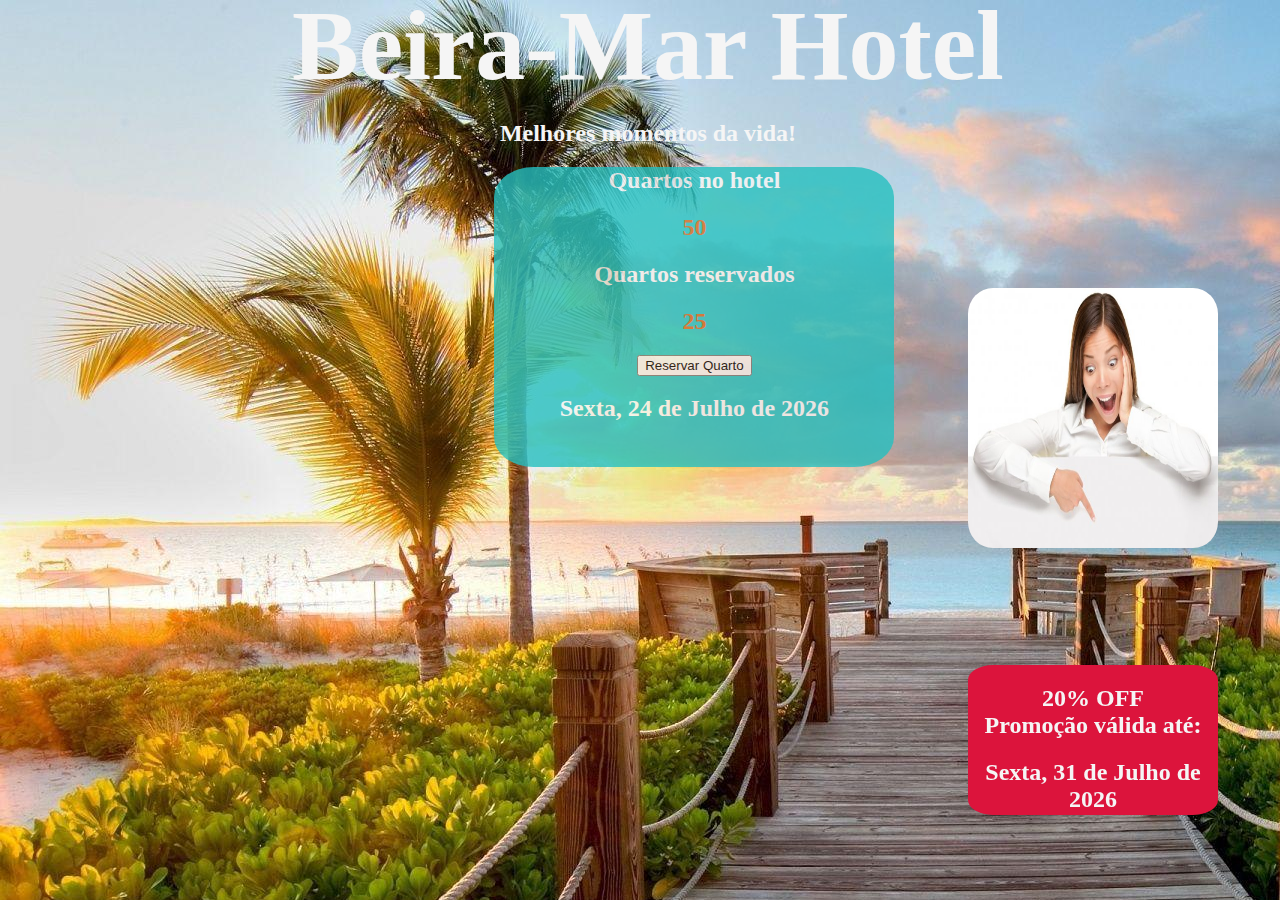
<file: hotel/indexHotel.html>
<!DOCTYPE html>
 <html lang="pt-br">
    <head>
        <title>Hotel Beira-Mar</title>
        <meta charset="utf8">
        <link rel="stylesheet" href="css/style.css"> 

    </head>
    <body style="background-image: url(img/praia.jpg); width: 100%; height:100%; background-repeat: no-repeat;">
        <img src="img/deposi.jpg" alt="" style="border-radius: 10%; margin-left: 25%; margin-top: 300px; position: fixed; width: 250px; height: 260px; "> 
        <div>
            
         <h1 style="font-size: 100px; position: relative; margin-top: -20px;">Beira-Mar Hotel</h1>
         <h2 style="position: relative; margin-top: -50px;">Melhores momentos da vida!</h2>
        </div>

        <div style="background-color: #25C0C0;opacity: 0.8; border-radius: 10%; width: 400px; height: 300px; margin-left: 38%;">
            <h2>Quartos no hotel</h2>
            <h2 id="quartosHotel" style="color: chocolate;"></h2>

            <h2>Quartos reservados</h2>
            <h2 id="quartosReservado" style="color: chocolate;"></h2>

            <button onclick="botao()">Reservar Quarto</button>

            <h2 id="dataAtual"></h2>
            

            
        </div>

        <div style="background-color: crimson; bottom: 85px; width: 250px; border-radius: 10%; height: 150px; margin-left: 75%; position: fixed;">
            <h2>20% OFF <br>Promoção válida até:</h2>
            <h2 id="oferta"></h2>
            
        </div>

        
        
        <script src="js/reserva.js"></script>
    </body>

 </html>
</file>
<file: amparoonline/css/style.css>
/* Index----------------------------------------------------------*/
.customizaHeading{
  margin-top: 10px;  
}





/* Login----------------------------------------------------------*/

#form{
  background-color: #CF8B60 ;
  height: 300px;
  opacity: 0.8;
  
}

#botaoEntrar{
  width: 300px;
  margin-left: 30px;
}

/* formulario----------------------------------------------------------*/

#formularioBody{
  background-image: url('../img/pomba.jpg');
}

/* ----------------------------------------------------------*/
</file>
<file: hotel/css/style.css>
body{
border-block:border-box;
background-color:darkcyan;
color: whitesmoke;
text-align:center;



}
</file>
